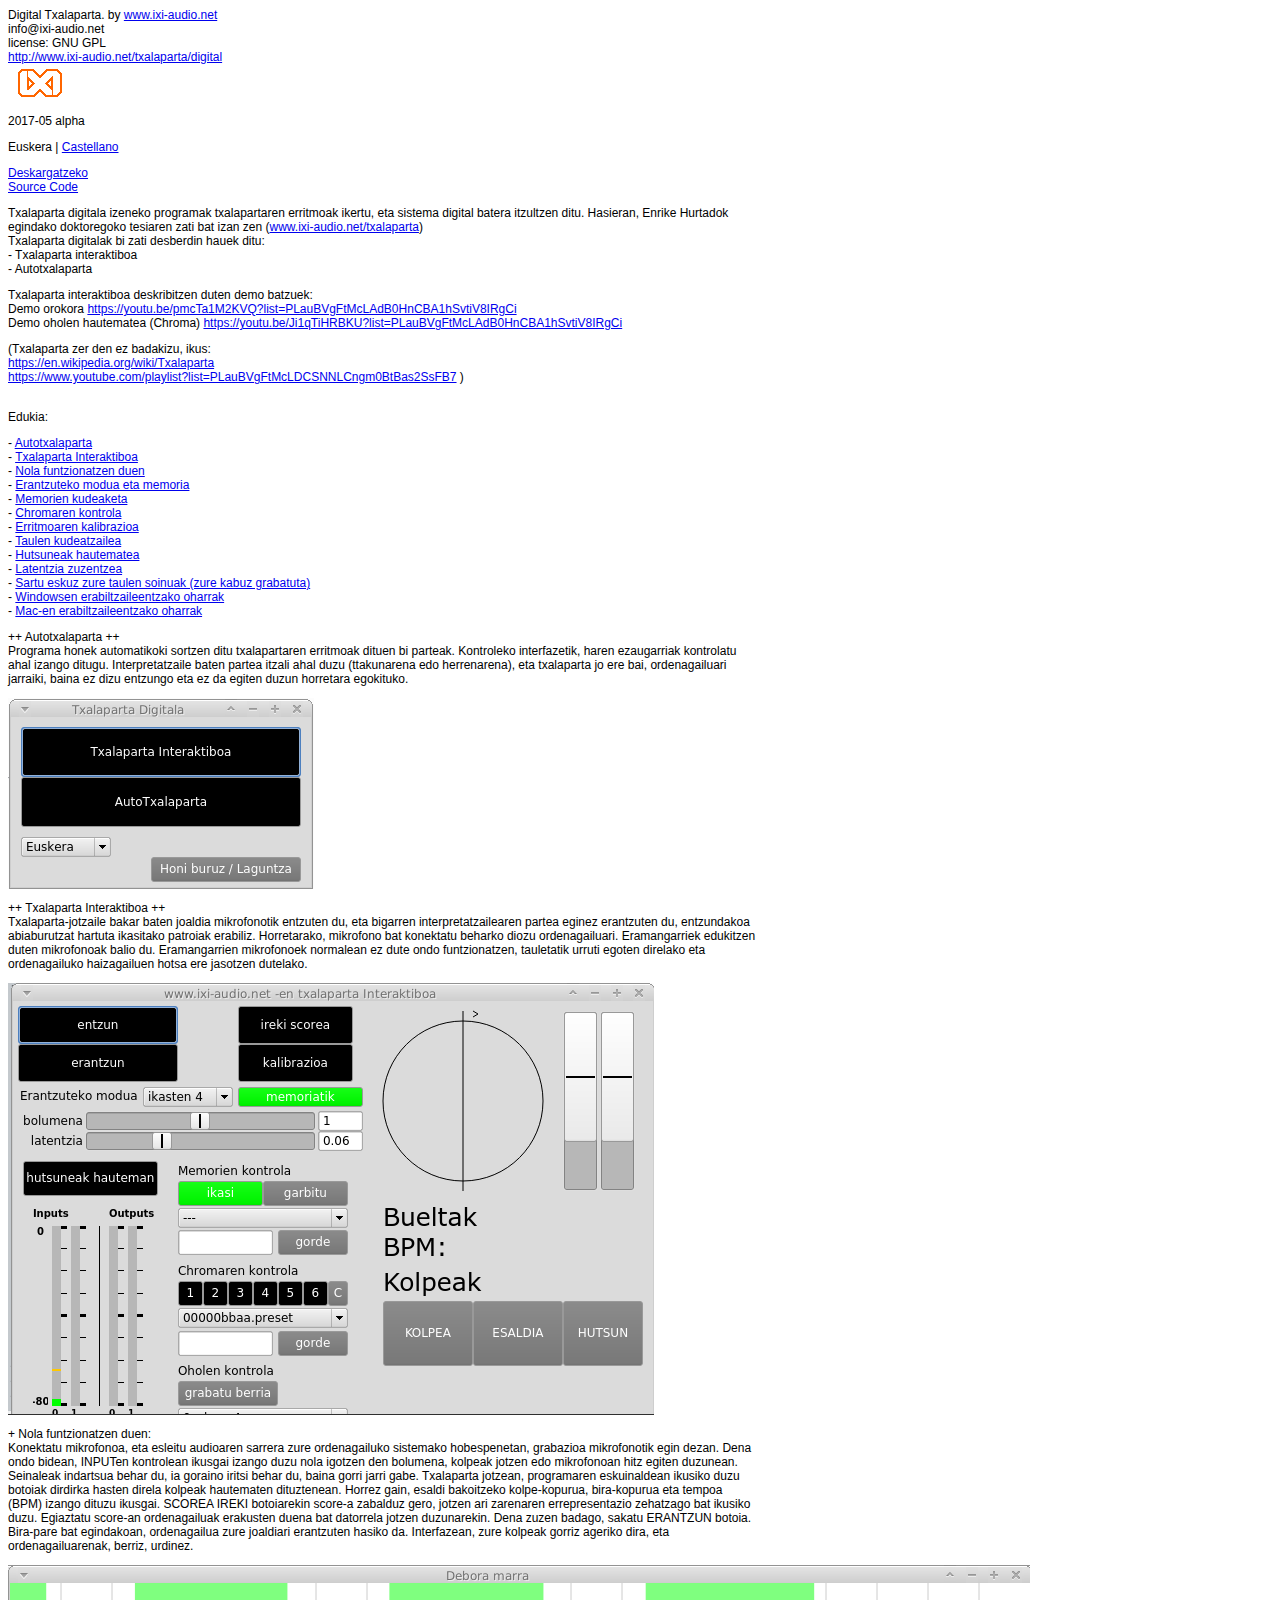
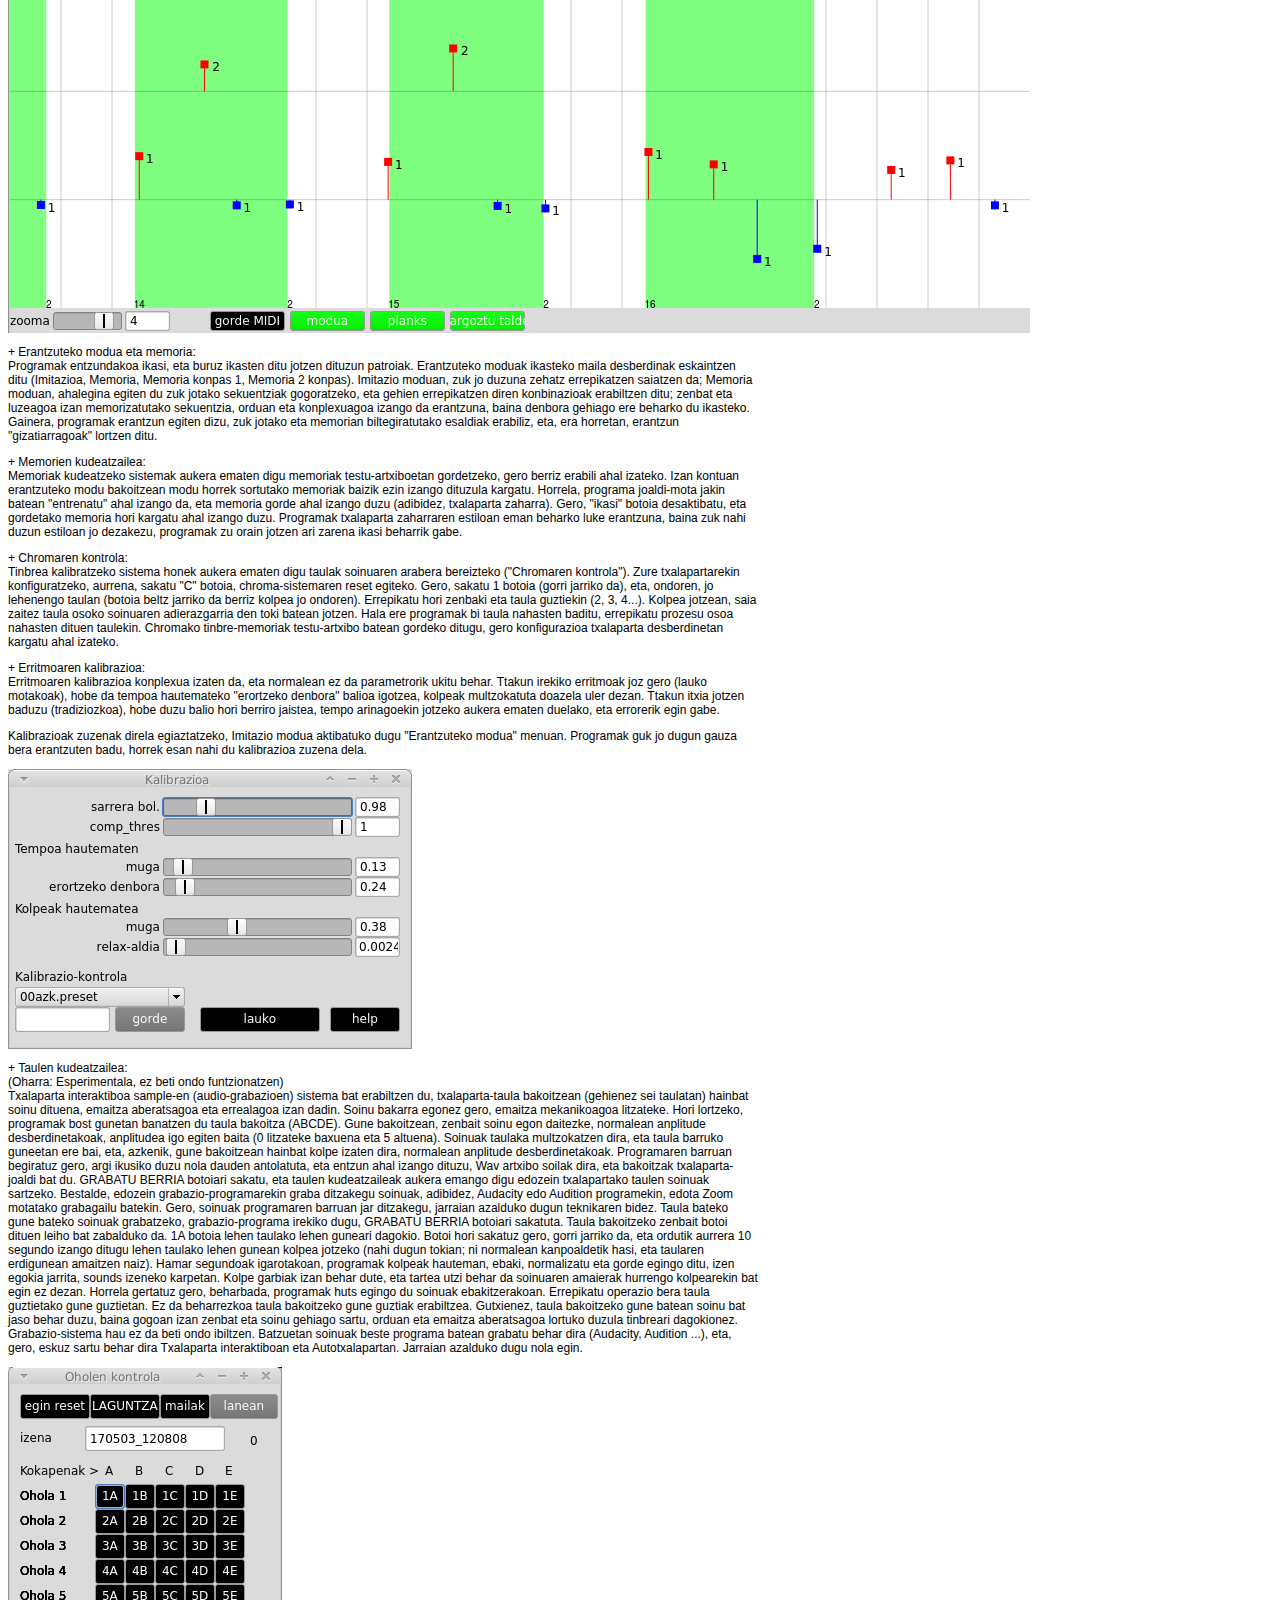
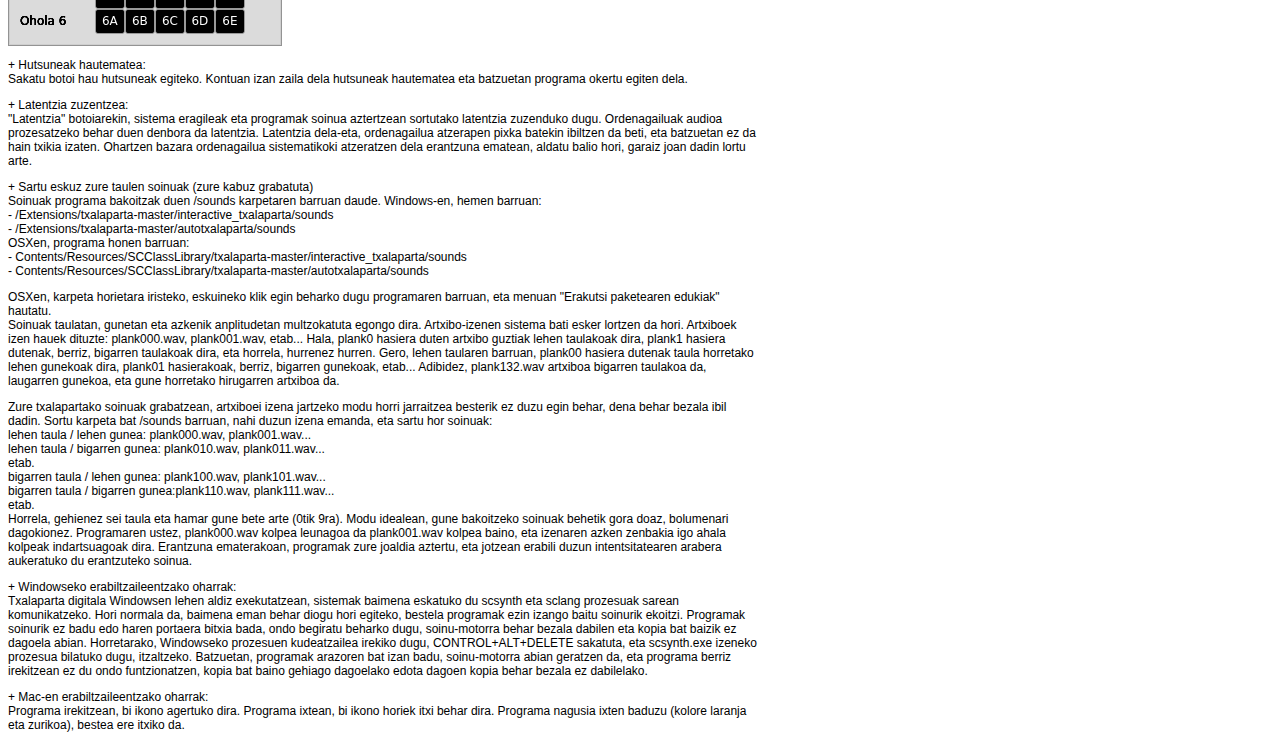
<file: documentation/index.html>
<!DOCTYPE HTML PUBLIC "-//W3C//DTD HTML 4.0 Transitional//EN">
<html>


<head>
	<meta http-equiv="content-type" content="text/html; charset=utf-8"/>
	<title>Digital Txalaparta. by www.ixi-audio.net</title>
<link rel="stylesheet" href="style.css" type="text/css">
</head>


<body style="width:750px">

Digital Txalaparta. by <a href="http://www.ixi-audio.net">www.ixi-audio.net</a><br>
info@ixi-audio.net<br>
license: GNU GPL<br>
<a href="http://www.ixi-audio.net/txalaparta/digital">http://www.ixi-audio.net/txalaparta/digital</a><br>
<img src="ixi_logo.gif" width="44" height="28" alt="IXI" border="0" hspace="10" vspace="5">

<p>2017-05 alpha<br>

<p>Euskera | <a href="index_es.html">Castellano</a></p>


<p><a href="download">Deskargatzeko</a><br>
<a href="http://www.github.com/enrike/txalaparta">Source Code</a></p>

<p>Txalaparta digitala izeneko programak txalapartaren erritmoak ikertu, eta sistema digital batera 
itzultzen ditu. Hasieran, Enrike Hurtadok egindako doktoregoko tesiaren zati bat izan zen
(<a href="http://www.ixi-audio.net/txalaparta">www.ixi-audio.net/txalaparta</a>)<br>
Txalaparta digitalak bi zati desberdin hauek ditu:<br/>
- Txalaparta interaktiboa<br/>
- Autotxalaparta<br/>


<p> Txalaparta interaktiboa deskribitzen duten demo batzuek:<br>
Demo orokora 
<a href="https://youtu.be/pmcTa1M2KVQ?list=PLauBVgFtMcLAdB0HnCBA1hSvtiV8IRgCi">https://youtu.be/pmcTa1M2KVQ?list=PLauBVgFtMcLAdB0HnCBA1hSvtiV8IRgCi</a><br>
Demo oholen hautematea (Chroma) 
<a href="https://youtu.be/Ji1qTiHRBKU?list=PLauBVgFtMcLAdB0HnCBA1hSvtiV8IRgCi">https://youtu.be/Ji1qTiHRBKU?list=PLauBVgFtMcLAdB0HnCBA1hSvtiV8IRgCi</a>



<p>(Txalaparta zer den ez badakizu, ikus: <br> 
<a href="https://en.wikipedia.org/wiki/Txalaparta">https://en.wikipedia.org/wiki/Txalaparta</a> <br>
<a href="https://www.youtube.com/playlist?list=PLauBVgFtMcLDCSNNLCngm0BtBas2SsFB7">https://www.youtube.com/playlist?list=PLauBVgFtMcLDCSNNLCngm0BtBas2SsFB7</a> )<br>

<p>
<br>Edukia:

<p>
- <a href="#autotxalaparta">Autotxalaparta</a><br/>
- <a href="#inter">Txalaparta Interaktiboa</a><br/>
        - <a href="#intro">Nola funtzionatzen duen</a><br/>
        - <a href="#respuesta">Erantzuteko modua eta memoria</a><br/>
        - <a href="#memoria">Memorien kudeaketa</a><br/>
        - <a href="#chroma">Chromaren kontrola</a><br/>
        - <a href="#calib">Erritmoaren kalibrazioa</a><br/>
        - <a href="#oholak">Taulen kudeatzailea</a><br/>        
        - <a href="#hutsune">Hutsuneak hautematea</a><br/>
        - <a href="#latencia">Latentzia zuzentzea</a><br/>
- <a href="#soinuak">Sartu eskuz zure taulen soinuak (zure kabuz grabatuta)</a><br/>
- <a href="#win">Windowsen erabiltzaileentzako oharrak</a><br/>
- <a href="#mac">Mac-en erabiltzaileentzako oharrak</a><br/>


  


<p><a name="autotxalaparta">++ Autotxalaparta ++</a><br/>
Programa honek automatikoki sortzen ditu txalapartaren erritmoak dituen bi parteak. Kontroleko interfazetik, 
haren ezaugarriak kontrolatu ahal izango ditugu. Interpretatzaile baten partea itzali ahal duzu (ttakunarena 
edo herrenarena), eta txalaparta jo ere bai, ordenagailuari jarraiki, baina ez dizu entzungo eta ez da egiten 
duzun horretara egokituko. 
<p>
<img src="main_eu.png" alt="">
<p>
  
<p>
<p><a name="inter">++ Txalaparta Interaktiboa ++</a><br/>
Txalaparta-jotzaile bakar baten joaldia mikrofonotik entzuten du, eta bigarren interpretatzailearen partea eginez 
erantzuten du, entzundakoa abiaburutzat hartuta ikasitako patroiak erabiliz. Horretarako, mikrofono bat konektatu 
beharko diozu ordenagailuari. Eramangarriek edukitzen duten mikrofonoak balio du.

 Eramangarrien mikrofonoek normalean ez dute ondo funtzionatzen, tauletatik urruti 
egoten direlako eta ordenagailuko haizagailuen hotsa ere jasotzen dutelako.
<p>
<img src="main_interactive_eu.png" alt="">
<p>
  


<p>  
<p><a name="intro">+ Nola funtzionatzen duen:</a><br/>
Konektatu mikrofonoa, eta esleitu audioaren sarrera zure ordenagailuko sistemako hobespenetan, grabazioa mikrofonotik egin 
dezan. Dena ondo bidean, INPUTen kontrolean ikusgai izango duzu nola igotzen den bolumena, kolpeak jotzen edo mikrofonoan hitz 
egiten duzunean. Seinaleak indartsua behar du, ia goraino iritsi behar du, baina gorri jarri gabe. Txalaparta jotzean, programaren eskuinaldean ikusiko duzu botoiak dirdirka hasten direla kolpeak hautematen dituztenean. Horrez 
gain, esaldi bakoitzeko kolpe-kopurua, bira-kopurua eta tempoa (BPM) izango dituzu ikusgai. SCOREA IREKI botoiarekin score-a 
zabalduz gero, jotzen ari zarenaren errepresentazio zehatzago bat ikusiko duzu. Egiaztatu score-an ordenagailuak erakusten duena 
bat datorrela jotzen duzunarekin. Dena zuzen badago, sakatu ERANTZUN botoia. Bira-pare bat egindakoan, ordenagailua zure joaldiari 
erantzuten hasiko da. Interfazean, zure kolpeak gorriz ageriko dira, eta ordenagailuarenak, berriz, urdinez.

<p>
<img src="main_interactive_score_eu.png" alt=""> 
<p>


<p><a name="respuesta">+ Erantzuteko modua eta memoria:</a><br/>
Programak entzundakoa ikasi, eta buruz ikasten ditu jotzen dituzun patroiak. Erantzuteko moduak ikasteko maila desberdinak eskaintzen ditu (Imitazioa, Memoria, Memoria konpas 1, Memoria 2 konpas). Imitazio moduan, zuk jo duzuna zehatz errepikatzen saiatzen da; Memoria moduan, ahalegina egiten du zuk jotako sekuentziak gogoratzeko, eta gehien errepikatzen diren konbinazioak erabiltzen ditu; zenbat eta luzeagoa izan memorizatutako sekuentzia, orduan eta konplexuagoa izango da erantzuna, baina denbora gehiago ere beharko du ikasteko. Gainera, programak erantzun egiten dizu, zuk jotako eta memorian biltegiratutako esaldiak erabiliz, eta, era horretan, erantzun "gizatiarragoak" lortzen ditu.


<p><a name="memoria">+ Memorien kudeatzailea:</a><br/>
Memoriak kudeatzeko sistemak aukera ematen digu memoriak testu-artxiboetan gordetzeko, gero berriz erabili ahal izateko. Izan kontuan erantzuteko modu bakoitzean modu horrek sortutako memoriak baizik ezin izango dituzula kargatu. Horrela, programa joaldi-mota jakin batean "entrenatu" ahal izango da, eta memoria gorde ahal izango duzu (adibidez, txalaparta zaharra). Gero, "ikasi" botoia desaktibatu, eta gordetako memoria hori kargatu ahal izango duzu. Programak txalaparta zaharraren estiloan eman beharko luke erantzuna, baina zuk nahi duzun estiloan jo dezakezu, programak zu orain jotzen ari zarena ikasi beharrik gabe. 



<p><a name="chroma">+ Chromaren kontrola:</a><br/>
Tinbrea kalibratzeko sistema honek aukera ematen digu taulak soinuaren arabera bereizteko ("Chromaren kontrola"). Zure txalapartarekin konfiguratzeko, aurrena, sakatu "C" botoia, chroma-sistemaren reset egiteko. Gero, sakatu 1 botoia (gorri jarriko da), eta, ondoren, jo lehenengo taulan (botoia beltz jarriko da berriz kolpea jo ondoren). Errepikatu hori zenbaki eta taula guztiekin (2, 3, 4...). Kolpea jotzean, saia zaitez taula osoko soinuaren adierazgarria den toki batean jotzen. Hala ere programak bi taula nahasten baditu, errepikatu prozesu osoa nahasten dituen taulekin. Chromako tinbre-memoriak testu-artxibo batean gordeko ditugu, gero konfigurazioa txalaparta desberdinetan kargatu ahal izateko. 



<p><a name="calib">+ Erritmoaren kalibrazioa:</a><br/>
Erritmoaren kalibrazioa konplexua izaten da, eta normalean ez da parametrorik ukitu behar. Ttakun irekiko erritmoak joz gero (lauko motakoak), 
hobe da tempoa hautemateko "erortzeko denbora" balioa igotzea, kolpeak multzokatuta doazela uler dezan. Ttakun itxia jotzen baduzu (tradiziozkoa), 
hobe duzu balio hori berriro jaistea, tempo arinagoekin jotzeko aukera ematen duelako, eta errorerik egin gabe. 

<p>Kalibrazioak zuzenak direla egiaztatzeko, Imitazio modua aktibatuko dugu "Erantzuteko modua" menuan. Programak guk jo dugun gauza bera erantzuten badu, horrek esan nahi du kalibrazioa zuzena dela. 

<p>
<img src="main_interactive_calibracion_eu.png" alt=""> 
<p>

  

<p>
<p><a name="aholak">+ Taulen kudeatzailea:</a><br/>
(Oharra: Esperimentala, ez beti ondo funtzionatzen)<br>
Txalaparta interaktiboa sample-en (audio-grabazioen) sistema bat erabiltzen du, txalaparta-taula bakoitzean (gehienez sei taulatan) hainbat soinu dituena, emaitza aberatsagoa eta errealagoa izan dadin. Soinu bakarra egonez gero, emaitza mekanikoagoa litzateke. Hori lortzeko, programak bost gunetan banatzen du taula bakoitza (ABCDE). Gune bakoitzean, zenbait soinu egon daitezke, normalean anplitude desberdinetakoak, anplitudea igo egiten baita (0 litzateke baxuena eta 5 altuena). 
Soinuak taulaka multzokatzen dira, eta taula barruko guneetan ere bai, eta, azkenik, gune bakoitzean hainbat kolpe izaten dira, normalean anplitude desberdinetakoak. Programaren barruan begiratuz gero, argi ikusiko duzu nola dauden antolatuta, eta entzun ahal izango dituzu, Wav artxibo soilak dira, eta bakoitzak txalaparta-joaldi bat du. 
GRABATU BERRIA botoiari sakatu, eta taulen kudeatzaileak aukera emango digu edozein txalapartako taulen soinuak sartzeko. Bestalde, edozein grabazio-programarekin graba ditzakegu soinuak, adibidez, Audacity edo Audition programekin, edota Zoom motatako grabagailu batekin. Gero, soinuak programaren barruan jar ditzakegu, jarraian azalduko dugun teknikaren bidez. 
Taula bateko gune bateko soinuak grabatzeko, grabazio-programa irekiko dugu, GRABATU BERRIA botoiari sakatuta. Taula bakoitzeko zenbait botoi dituen leiho bat zabalduko da. 1A botoia lehen taulako lehen guneari dagokio. Botoi hori sakatuz gero, gorri jarriko da, eta ordutik aurrera 10 segundo izango ditugu lehen taulako lehen gunean kolpea jotzeko (nahi dugun tokian; ni normalean kanpoaldetik hasi, eta taularen erdigunean amaitzen naiz). Hamar segundoak igarotakoan, programak kolpeak hauteman, ebaki, normalizatu eta gorde egingo ditu, izen egokia jarrita, sounds izeneko karpetan. Kolpe garbiak izan behar dute, eta tartea utzi behar da soinuaren amaierak hurrengo kolpearekin bat egin ez dezan. Horrela gertatuz gero, beharbada, programak huts egingo du soinuak ebakitzerakoan. Errepikatu operazio bera taula guztietako gune guztietan. Ez da beharrezkoa taula bakoitzeko gune guztiak erabiltzea. Gutxienez, taula bakoitzeko gune batean soinu bat jaso behar duzu, baina gogoan izan zenbat eta soinu gehiago sartu, orduan eta emaitza aberatsagoa lortuko duzula tinbreari dagokionez. 
Grabazio-sistema hau ez da beti ondo ibiltzen. Batzuetan soinuak beste programa batean grabatu behar dira (Audacity, Audition ...), eta, gero, eskuz sartu behar dira Txalaparta interaktiboan eta Autotxalapartan. Jarraian azalduko dugu nola egin.
<p>
<img src="main_interactive_record_eu.png" alt="">



<p>
<p><a name="hutsune">+ Hutsuneak hautematea:</a><br/>
Sakatu botoi hau hutsuneak egiteko. Kontuan izan zaila dela hutsuneak hautematea eta batzuetan programa okertu egiten dela. 



<p>
<p><a name="latencia">+ Latentzia zuzentzea:</a><br/>
"Latentzia" botoiarekin, sistema eragileak eta programak soinua aztertzean sortutako latentzia zuzenduko dugu. Ordenagailuak audioa prozesatzeko behar duen denbora da latentzia. Latentzia dela-eta, ordenagailua atzerapen pixka batekin ibiltzen da beti, eta batzuetan ez da hain txikia izaten. Ohartzen bazara ordenagailua sistematikoki atzeratzen dela erantzuna ematean, aldatu balio hori, garaiz joan dadin lortu arte. 


<p>
<p><a name="soinuak">+ Sartu eskuz zure taulen soinuak (zure kabuz grabatuta)</a><br/>
Soinuak programa bakoitzak duen /sounds karpetaren barruan daude. Windows-en, hemen barruan: <br/>
- /Extensions/txalaparta-master/interactive_txalaparta/sounds<br/>
- /Extensions/txalaparta-master/autotxalaparta/sounds<br/>
OSXen, programa honen barruan:  <br/>
- Contents/Resources/SCClassLibrary/txalaparta-master/interactive_txalaparta/sounds<br/>
- Contents/Resources/SCClassLibrary/txalaparta-master/autotxalaparta/sounds <br/>

<p>OSXen, karpeta horietara iristeko, eskuineko klik egin beharko dugu programaren barruan, eta menuan "Erakutsi paketearen edukiak" hautatu.<br/>
Soinuak taulatan, gunetan eta azkenik anplitudetan multzokatuta egongo dira. Artxibo-izenen sistema bati esker lortzen da hori. Artxiboek izen hauek dituzte: plank000.wav, plank001.wav, etab... 
Hala, plank0 hasiera duten artxibo guztiak lehen taulakoak dira, plank1 hasiera dutenak, berriz, bigarren taulakoak dira, eta horrela, hurrenez hurren. Gero, lehen taularen barruan, plank00 hasiera dutenak taula horretako lehen gunekoak dira, plank01 hasierakoak, berriz, bigarren gunekoak, etab... 
Adibidez, plank132.wav artxiboa bigarren taulakoa da, laugarren gunekoa, eta gune horretako hirugarren artxiboa da.

<p>Zure txalapartako soinuak grabatzean, artxiboei izena jartzeko modu horri jarraitzea besterik ez duzu egin behar, dena behar bezala ibil dadin. Sortu karpeta bat /sounds barruan, nahi duzun izena emanda, eta sartu hor soinuak:<br> 
lehen taula / lehen gunea: plank000.wav, plank001.wav...<br/>
lehen taula / bigarren gunea: plank010.wav, plank011.wav...<br/>
etab.<br/>
bigarren taula / lehen gunea: plank100.wav, plank101.wav...<br/>
bigarren taula / bigarren gunea:plank110.wav, plank111.wav...<br/>
etab. <br/>
Horrela, gehienez sei taula eta hamar gune bete arte (0tik 9ra). Modu idealean, gune bakoitzeko soinuak behetik gora doaz, bolumenari dagokionez. Programaren ustez, plank000.wav kolpea leunagoa da plank001.wav kolpea baino, eta izenaren azken zenbakia igo ahala kolpeak indartsuagoak dira. Erantzuna ematerakoan, programak zure joaldia aztertu, eta jotzean erabili duzun intentsitatearen arabera aukeratuko du erantzuteko soinua. 

<p><a name="win">+ Windowseko erabiltzaileentzako oharrak:</a><br/>
Txalaparta digitala Windowsen lehen aldiz exekutatzean, sistemak baimena eskatuko du scsynth eta sclang prozesuak sarean komunikatzeko. Hori normala da, baimena eman behar diogu hori egiteko, bestela programak ezin izango baitu soinurik ekoitzi. 
Programak soinurik ez badu edo haren portaera bitxia bada, ondo begiratu beharko dugu, soinu-motorra behar bezala dabilen eta kopia bat baizik ez dagoela abian. Horretarako, Windowseko prozesuen kudeatzailea irekiko dugu, CONTROL+ALT+DELETE sakatuta, eta scsynth.exe izeneko prozesua bilatuko dugu, itzaltzeko. Batzuetan, programak arazoren bat izan badu, soinu-motorra abian geratzen da, eta programa berriz irekitzean ez du ondo funtzionatzen, kopia bat baino gehiago dagoelako edota dagoen kopia behar bezala ez dabilelako. 


<p><a name="mac">+ Mac-en erabiltzaileentzako oharrak:</a><br/>
Programa irekitzean, bi ikono agertuko dira. Programa ixtean, bi ikono horiek itxi behar dira. 
Programa nagusia ixten baduzu (kolore laranja eta zurikoa), bestea ere itxiko da.

</body>
</html>
</file>
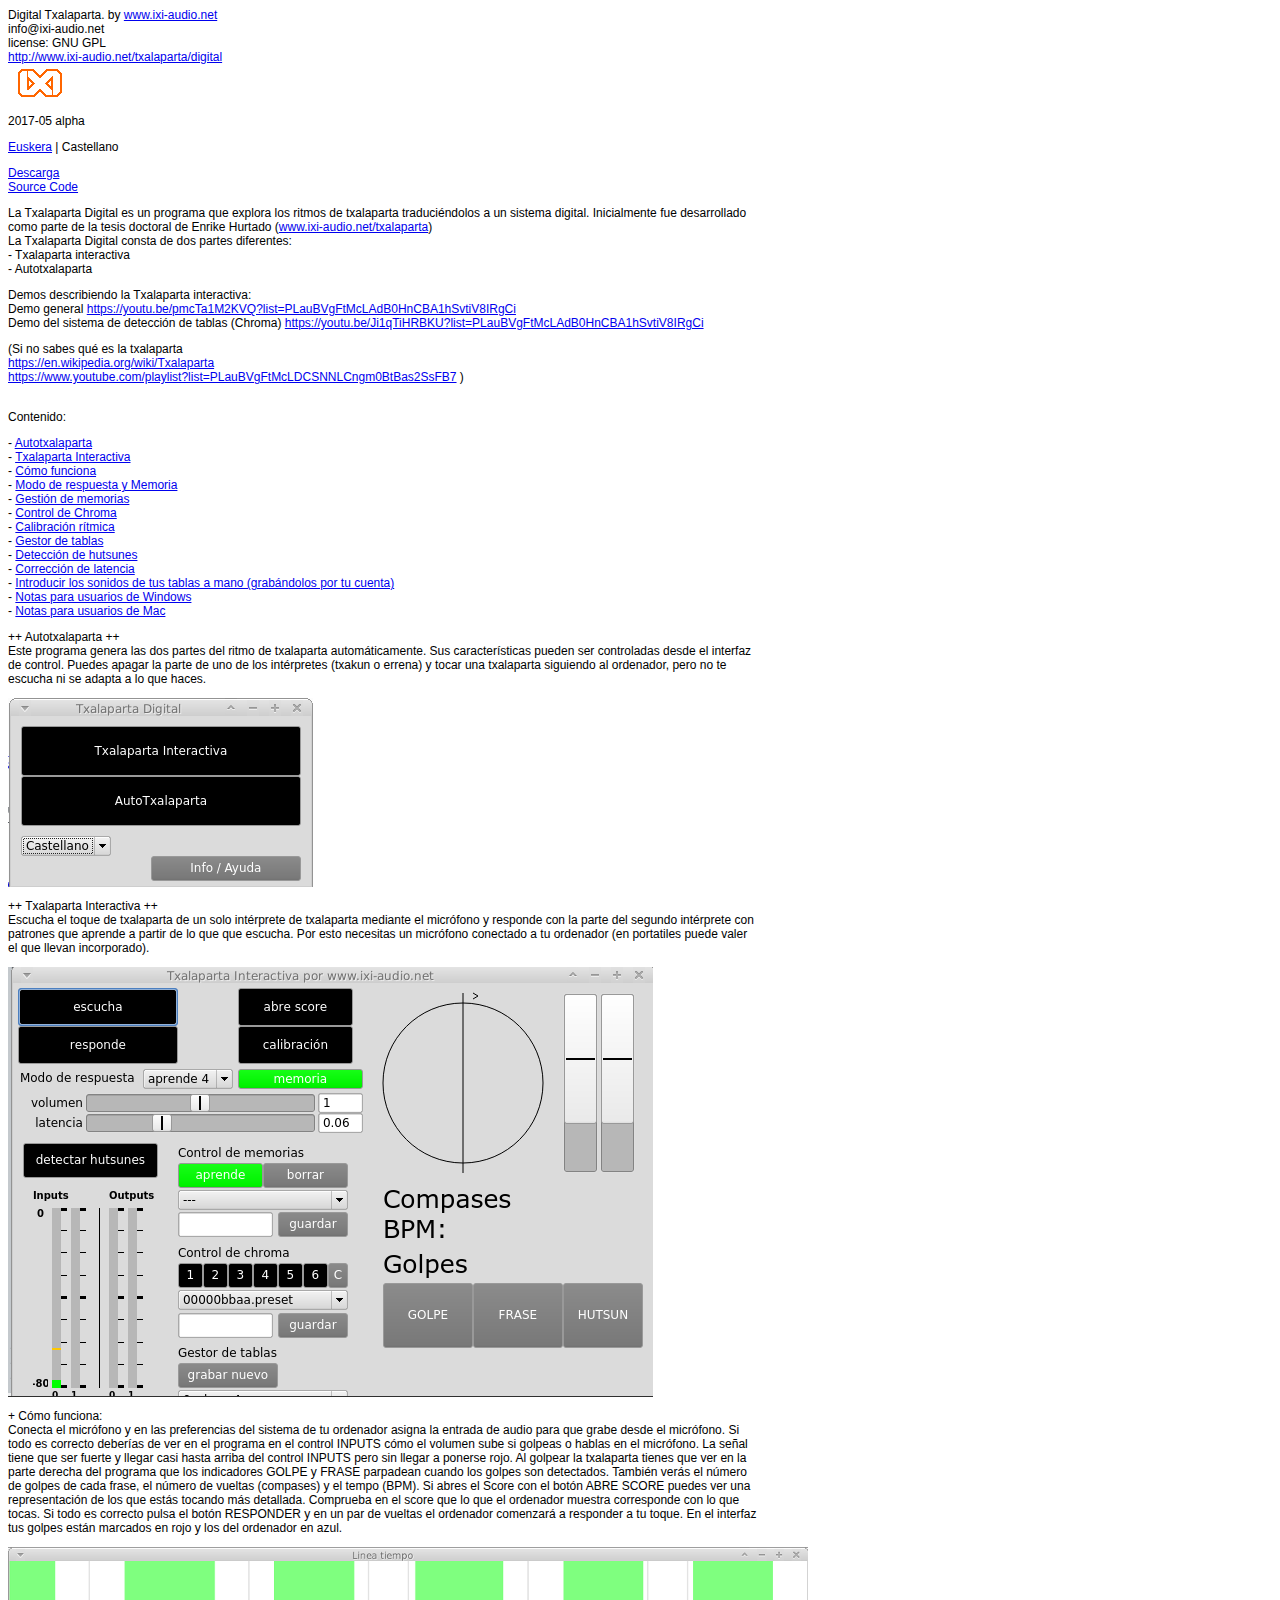
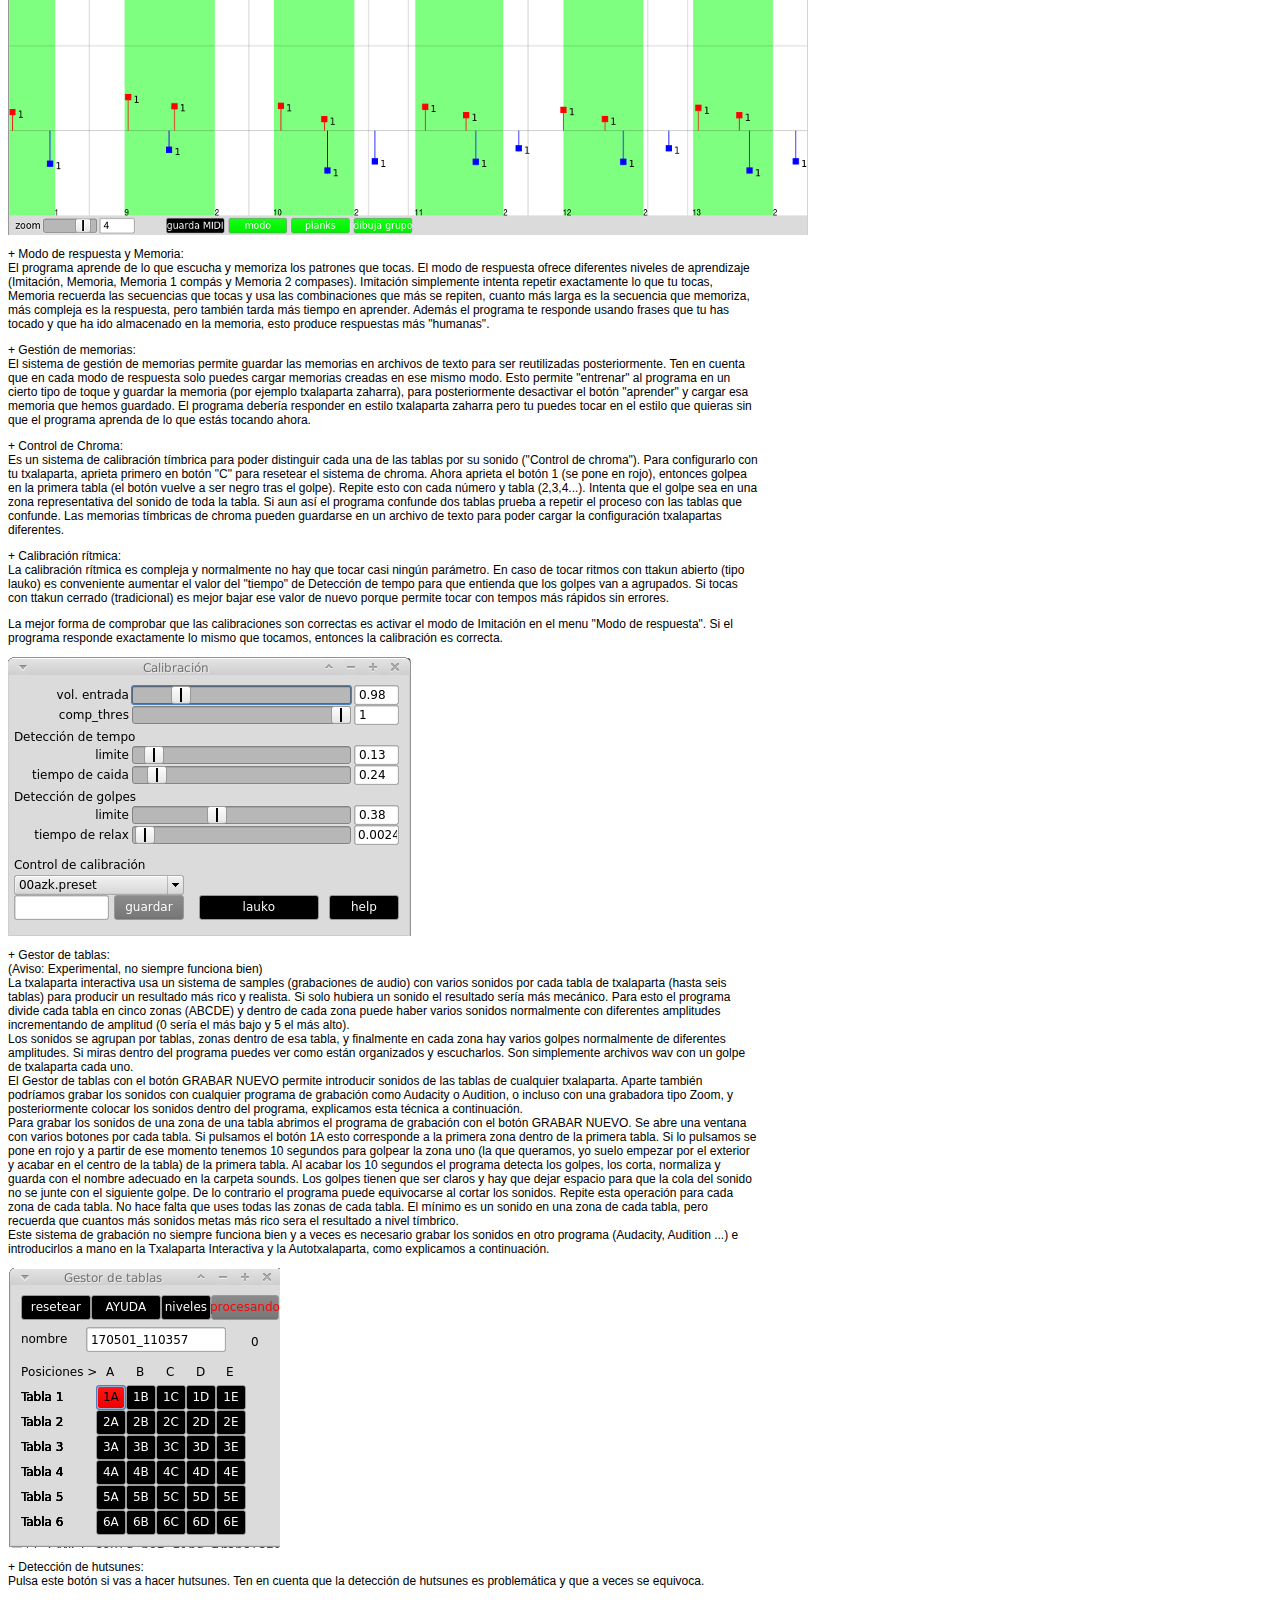
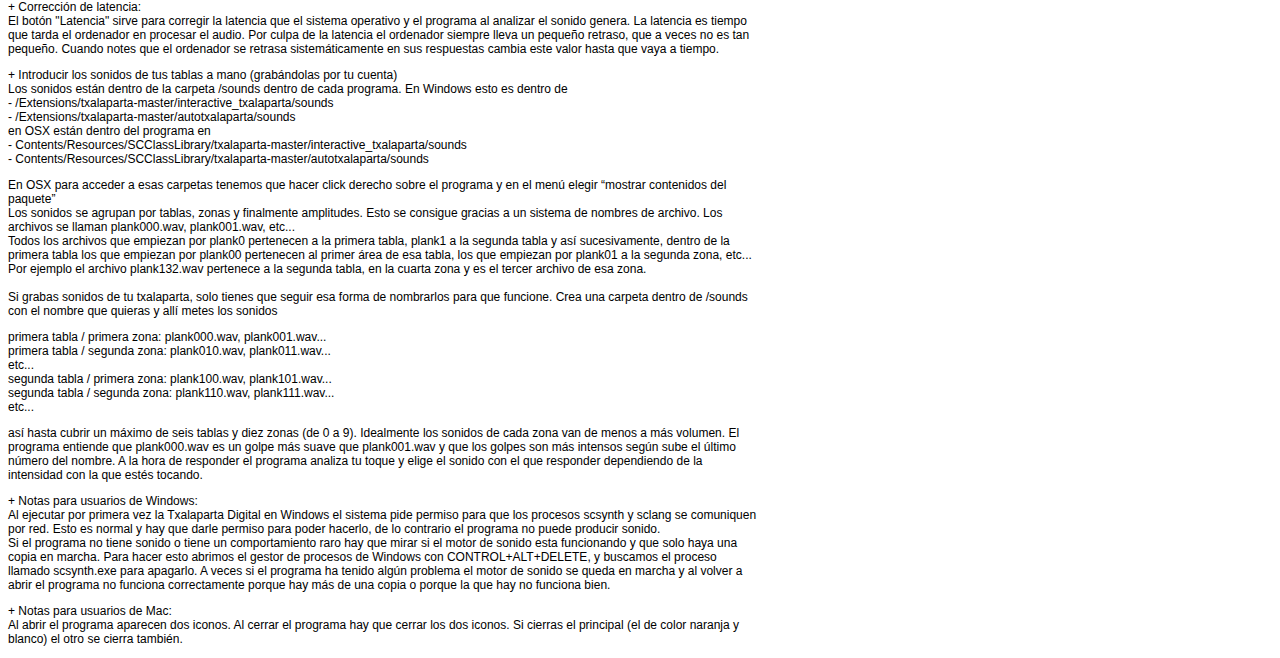
<file: documentation/index_es.html>
<!DOCTYPE HTML PUBLIC "-//W3C//DTD HTML 4.0 Transitional//EN">
<html>


<head>
	<meta http-equiv="content-type" content="text/html; charset=utf-8"/>
	<title>Digital Txalaparta. by www.ixi-audio.net</title>
<link rel="stylesheet" href="style.css" type="text/css">
</head>


<body style="width:750px">

Digital Txalaparta. by <a href="http://www.ixi-audio.net">www.ixi-audio.net</a><br>
info@ixi-audio.net<br>
license: GNU GPL<br>
<a href="http://www.ixi-audio.net/txalaparta/digital">http://www.ixi-audio.net/txalaparta/digital</a><br>
<img src="ixi_logo.gif" width="44" height="28" alt="IXI" border="0" hspace="10" vspace="5">

<p>2017-05 alpha<br>

<p><a href="index.html">Euskera</a> | Castellano</p>



<p><a href="download">Descarga</a><br>
<a href="http://www.github.com/enrike/txalaparta">Source Code</a></p>


<p>La Txalaparta Digital es un programa que explora los ritmos de txalaparta traduciéndolos a un sistema digital. Inicialmente fue desarrollado 
como parte de la tesis doctoral de Enrike Hurtado (<a href="http://www.ixi-audio.net/txalaparta">www.ixi-audio.net/txalaparta</a>)<br>
La Txalaparta Digital consta de dos partes diferentes:<br/>
- Txalaparta interactiva<br/>
- Autotxalaparta<br/>

<p> Demos describiendo la Txalaparta interactiva:<br>
Demo general 
<a href="https://youtu.be/pmcTa1M2KVQ?list=PLauBVgFtMcLAdB0HnCBA1hSvtiV8IRgCi">https://youtu.be/pmcTa1M2KVQ?list=PLauBVgFtMcLAdB0HnCBA1hSvtiV8IRgCi</a><br>
Demo del sistema de detecci&oacute;n de tablas (Chroma)
<a href="https://youtu.be/Ji1qTiHRBKU?list=PLauBVgFtMcLAdB0HnCBA1hSvtiV8IRgCi">https://youtu.be/Ji1qTiHRBKU?list=PLauBVgFtMcLAdB0HnCBA1hSvtiV8IRgCi</a>

<p>(Si no sabes qué es la txalaparta <br> 
<a href="https://en.wikipedia.org/wiki/Txalaparta">https://en.wikipedia.org/wiki/Txalaparta</a> <br>
<a href="https://www.youtube.com/playlist?list=PLauBVgFtMcLDCSNNLCngm0BtBas2SsFB7">https://www.youtube.com/playlist?list=PLauBVgFtMcLDCSNNLCngm0BtBas2SsFB7</a> )<br>

<p>
<br>Contenido:

<p>
- <a href="#autotxalaparta">Autotxalaparta</a><br/>
- <a href="#inter">Txalaparta Interactiva</a><br/>
        - <a href="#intro">Cómo funciona</a><br/>
        - <a href="#respuesta">Modo de respuesta y Memoria</a><br/>
        - <a href="#memoria">Gestión de memorias</a><br/>
        - <a href="#chroma">Control de Chroma</a><br/>
        - <a href="#calib">Calibración rítmica</a><br/>
        - <a href="#oholak">Gestor de tablas</a><br/>        
        - <a href="#hutsune">Detección de hutsunes</a><br/>
        - <a href="#latencia">Correcci&oacute;n de latencia</a><br/>
- <a href="#soinuak">Introducir los sonidos de tus tablas a mano (grabándolos por tu cuenta)</a><br/>
- <a href="#win">Notas para usuarios de Windows</a><br/>
- <a href="#mac">Notas para usuarios de Mac</a><br/>

<p><a name="autotxalaparta">++ Autotxalaparta ++</a><br/>
Este programa genera las dos partes del ritmo de txalaparta automáticamente. Sus caracter&iacute;sticas pueden ser controladas 
desde el interfaz de control. Puedes apagar la parte de uno de los int&eacute;rpretes (txakun o errena) y tocar una txalaparta siguiendo
 al ordenador, pero no te escucha ni se adapta a lo que haces.
<p>
<img src="main_es.png" alt="">
<p>
  
<p>
<p><a name="inter">++ Txalaparta Interactiva ++</a><br/>
Escucha el toque de txalaparta de un solo int&eacute;rprete de txalaparta mediante el micrófono y responde con la parte del segundo 
int&eacute;rprete con patrones que aprende a partir de lo que que escucha. Por esto necesitas un micrófono conectado a tu ordenador 
(en portatiles puede valer el que llevan incorporado).
<p>
<img src="main_interactive_es.png" alt="">
<p>
  


<p>  
<p><a name="intro">+ Cómo funciona:</a><br/>
Conecta el micrófono y en las preferencias del sistema de tu ordenador asigna la entrada de audio para que grabe desde el 
micrófono. Si todo es correcto deberías de ver en el programa en el control INPUTS c&oacute;mo el volumen sube si golpeas o hablas
 en el micrófono. La señal tiene que ser fuerte y llegar casi hasta arriba del control INPUTS pero sin llegar a ponerse rojo. Al golpear la txalaparta 
 tienes que ver en la parte derecha del programa que los indicadores GOLPE y FRASE parpadean cuando los golpes son detectados. También ver&aacute;s el 
 n&uacute;mero de golpes de cada frase, el n&uacute;mero de vueltas (compases) y el tempo (BPM). Si abres 
  el Score con el botón ABRE SCORE puedes ver una representación de los que est&aacute;s tocando m&aacute;s detallada. Comprueba en el 
  score que lo que el ordenador muestra corresponde con lo que tocas. Si todo es correcto pulsa el botón RESPONDER y en 
  un par de vueltas el ordenador comenzar&aacute; a responder a tu toque. En el interfaz tus golpes están marcados en rojo y los
   del ordenador en azul.
<p>
<img src="main_interactive_score_es.png" alt=""> 
<p>


<p><a name="respuesta">+ Modo de respuesta y Memoria:</a><br/>
El programa aprende de lo que escucha y memoriza los patrones que tocas. El modo de respuesta ofrece diferentes niveles de 
aprendizaje (Imitación, Memoria, Memoria 1 compás y Memoria 2 compases). Imitación simplemente intenta repetir exactamente lo que tu tocas, 
Memoria recuerda las secuencias que tocas y usa las combinaciones que m&aacute;s se repiten, cuanto más larga es la secuencia que memoriza, 
más compleja es la respuesta, pero también tarda más tiempo en aprender. Además el programa te 
responde usando frases que tu has tocado y que ha ido almacenado en la memoria, esto produce respuestas más &quot;humanas&quot;.


<p><a name="memoria">+ Gestión de memorias:</a><br/>
El sistema de gestión de memorias permite guardar las memorias en archivos de texto para ser reutilizadas posteriormente. Ten en 
cuenta que en cada modo de respuesta solo puedes cargar memorias creadas en ese mismo modo. Esto permite &quot;entrenar&quot; al 
programa en un cierto tipo de toque y guardar la memoria (por ejemplo txalaparta zaharra), para posteriormente desactivar el botón
 &quot;aprender&quot; y cargar esa memoria que hemos guardado. El programa debería responder en estilo txalaparta zaharra pero tu 
 puedes tocar en el estilo que quieras sin que el programa aprenda de lo que est&aacute;s tocando ahora.


<p><a name="chroma">+ Control de Chroma:</a><br/>
Es un sistema de calibración tímbrica para poder distinguir cada una de las tablas por su sonido (&quot;Control de chroma&quot;).
Para configurarlo con tu txalaparta, aprieta primero en botón &quot;C&quot; para resetear el sistema de chroma. Ahora aprieta el 
botón 1 (se pone en rojo), entonces  golpea en la primera tabla (el botón vuelve a ser negro tras el golpe). Repite esto con cada 
n&uacute;mero y tabla (2,3,4...). Intenta que el golpe sea en una zona representativa del sonido de toda la tabla. Si aun así el programa 
confunde dos tablas prueba a repetir el proceso con las tablas que confunde. Las memorias tímbricas de chroma pueden
guardarse en un archivo de texto para poder cargar la configuración txalapartas diferentes.


<p><a name="calib">+ Calibración rítmica:</a><br/>
La calibración rítmica es compleja y normalmente no hay que tocar casi ningún parámetro. En caso de tocar ritmos con ttakun 
abierto (tipo lauko) es conveniente aumentar el valor del &quot;tiempo&quot; de Detección de tempo para que entienda que los 
golpes van a agrupados. Si tocas con ttakun cerrado (tradicional) es mejor bajar ese valor de nuevo porque permite tocar 
con tempos m&aacute;s rápidos sin errores.

<p> La mejor forma de comprobar que las calibraciones son correctas es activar el modo de Imitaci&oacute;n en el menu "Modo de respuesta". 
Si el programa responde exactamente lo mismo que tocamos, entonces la calibración es correcta.
<p>
<img src="main_interactive_calibracion_es.png" alt=""> 
<p>

  

<p>
<p><a name="aholak">+ Gestor de tablas:</a><br/>
(Aviso: Experimental, no siempre funciona bien)<br>
La txalaparta interactiva usa un sistema de samples (grabaciones de audio) con varios sonidos por cada tabla de txalaparta 
(hasta seis tablas) para producir un resultado m&aacute;s rico y realista. Si solo hubiera un sonido el resultado ser&iacute;a m&aacute;s mecánico. 
Para esto el programa divide cada tabla en cinco zonas (ABCDE) y dentro de cada zona puede haber varios sonidos normalmente con 
diferentes amplitudes incrementando de amplitud (0 ser&iacute;a el m&aacute;s bajo y 5 el m&aacute;s alto).
<br/>
Los sonidos se agrupan por tablas, zonas dentro de esa tabla, y finalmente en cada zona hay varios golpes normalmente de 
diferentes amplitudes. Si miras dentro del programa puedes ver como están organizados y escucharlos. Son simplemente archivos 
wav con un golpe de txalaparta cada uno.
<br/>

El Gestor de tablas con el botón GRABAR NUEVO permite introducir sonidos de las tablas de cualquier txalaparta. Aparte también 
podríamos grabar los sonidos con cualquier programa de grabación como Audacity o Audition, o incluso con una grabadora tipo Zoom, 
y posteriormente colocar los sonidos dentro del programa, explicamos esta técnica a continuación.
<br/>
Para grabar los sonidos de una zona de una tabla abrimos el programa de grabación con el botón GRABAR NUEVO. Se abre una ventana 
con varios botones por cada tabla. Si pulsamos el botón 1A esto corresponde a la primera zona dentro de la primera tabla. Si lo 
pulsamos se pone en rojo y a partir de ese momento tenemos 10 segundos para golpear la zona uno (la que queramos, yo suelo empezar 
por el exterior y acabar en el centro de la tabla) de la primera tabla. Al acabar los 10 segundos el programa detecta los golpes, 
los corta, normaliza y guarda con el nombre adecuado en la carpeta sounds. Los golpes tienen que ser claros y hay que dejar espacio 
para que la cola del sonido no se junte con el siguiente golpe. De lo contrario el programa puede equivocarse al cortar los sonidos. 
Repite esta operación para cada zona de cada tabla. No hace falta que uses todas las zonas de cada tabla. El mínimo es un sonido en 
una zona de cada tabla, pero recuerda que cuantos m&aacute;s sonidos metas m&aacute;s rico sera el resultado a nivel tímbrico.
<br/>
Este sistema de grabación no siempre funciona bien y a veces es necesario grabar los sonidos en otro programa (Audacity, Audition ...) 
e introducirlos a mano en la Txalaparta Interactiva y la Autotxalaparta, como explicamos a continuación.

<p>
<img src="main_interactive_record_es.png" alt="">



<p>
<p><a name="hutsune">+ Detección de hutsunes:</a><br/>
Pulsa este botón si vas a hacer hutsunes. Ten en cuenta que la detección de hutsunes es problemática y que a veces se equivoca.



<p>
<p><a name="latencia">+ Correcci&oacute;n de latencia:</a><br/>
El bot&oacute;n "Latencia" sirve para corregir la latencia que el sistema operativo y el programa al analizar el sonido genera. La latencia 
es tiempo que tarda el ordenador en procesar el audio. Por culpa de la latencia el ordenador siempre lleva un peque&ntilde;o retraso,
que a veces no es tan peque&ntilde;o. Cuando notes que el ordenador se retrasa sistem&aacute;ticamente en sus respuestas cambia este valor
hasta que vaya a tiempo.


<p>
<p><a name="soinuak">+ Introducir los sonidos de tus tablas a mano (grabándolas por tu cuenta)</a><br/>
Los sonidos están dentro de la carpeta /sounds dentro de cada programa. En Windows esto es dentro de <br/>
- /Extensions/txalaparta-master/interactive_txalaparta/sounds<br/>
- /Extensions/txalaparta-master/autotxalaparta/sounds<br/>
en OSX están dentro del programa en <br/>
- Contents/Resources/SCClassLibrary/txalaparta-master/interactive_txalaparta/sounds<br/>
- Contents/Resources/SCClassLibrary/txalaparta-master/autotxalaparta/sounds <br/>

<p>En OSX para acceder a esas carpetas tenemos que hacer click derecho sobre el programa y en el menú elegir “mostrar contenidos del paquete”<br/>

Los sonidos se agrupan por tablas, zonas y finalmente amplitudes. Esto se consigue gracias a un sistema de nombres de archivo. 
Los archivos se llaman plank000.wav, plank001.wav, etc...
<br/>
Todos los archivos que empiezan por plank0 pertenecen a la primera tabla, plank1 a la segunda tabla y así sucesivamente, dentro de 
la primera tabla los que empiezan por plank00 pertenecen al primer área de esa tabla, los que empiezan por plank01 a la segunda zona, etc...
<br/>
Por ejemplo el archivo plank132.wav pertenece a la segunda tabla, en la cuarta zona y es el tercer archivo de esa zona.<br/>
<br/>
Si grabas sonidos de tu txalaparta, solo tienes que seguir esa forma de nombrarlos para que funcione. Crea una carpeta dentro de /sounds 
con el nombre que quieras y allí metes los sonidos

<p>primera tabla / primera zona: plank000.wav, plank001.wav...<br/>
primera tabla / segunda zona: plank010.wav, plank011.wav...<br/>
etc...<br/>
segunda tabla / primera zona: plank100.wav, plank101.wav...<br/>
segunda tabla / segunda zona: plank110.wav, plank111.wav...<br/>
etc...

<p>así hasta cubrir un máximo de seis tablas y diez zonas (de 0 a 9). Idealmente los sonidos de cada zona van de menos a m&aacute;s 
volumen. El programa entiende que plank000.wav es un golpe m&aacute;s suave que plank001.wav y que los golpes son m&aacute;s intensos según 
sube el &uacute;ltimo n&uacute;mero del nombre. A la hora de responder el programa analiza tu toque y elige el sonido con el que responder 
dependiendo de la intensidad con la que estés tocando.

<p><a name="win">+ Notas para usuarios de Windows:</a><br/>
Al ejecutar por primera vez la Txalaparta Digital en Windows el sistema pide permiso para que los procesos scsynth y sclang se 
comuniquen por red. Esto es normal y hay que darle permiso para poder hacerlo, de lo contrario el programa no puede producir sonido.
<br/>
Si el programa no tiene sonido o tiene un comportamiento raro hay que mirar si el motor de sonido esta funcionando y que solo haya 
una copia en marcha. Para hacer esto abrimos el gestor de procesos de Windows con CONTROL+ALT+DELETE, y buscamos el proceso llamado 
scsynth.exe para apagarlo. A veces si el programa ha tenido algún problema el motor de sonido se queda en marcha y al volver a abrir 
el programa no funciona correctamente porque hay m&aacute;s de una copia o porque la que hay no funciona bien.

<p><a name="mac">+ Notas para usuarios de Mac:</a><br/>
Al abrir el programa aparecen dos iconos. Al cerrar el programa hay que cerrar los dos iconos. Si cierras el principal (el de color naranja y blanco)
el otro se cierra tambi&eacute;n. 

</body>
</html>
</file>
<file: documentation/style.css>
BODY {
	color : Black;
	font-family : Verdana, Geneva, Arial, Helvetica, sans-serif;
	font-size: 12px;
	scrollbar-arrow-color: #ff6600;
	scrollbar-base-color: #99CCFF;
	scrollbar-dark-shadow-color: #FFFFFF;
	scrollbar-track-color: #FFFFFF;
	scrollbar-face-color: #FFFFFF;
	scrollbar-shadow-color: #FFFFFF;
	scrollbar-highlight-color: #FFFFFF;
	scrollbar-3d-light-color: #FFFFFF;
}

TD {
	color : Black;
	font-family : Verdana, Geneva, Arial, Helvetica, sans-serif;
	font-size: 11px;
}
</file>
